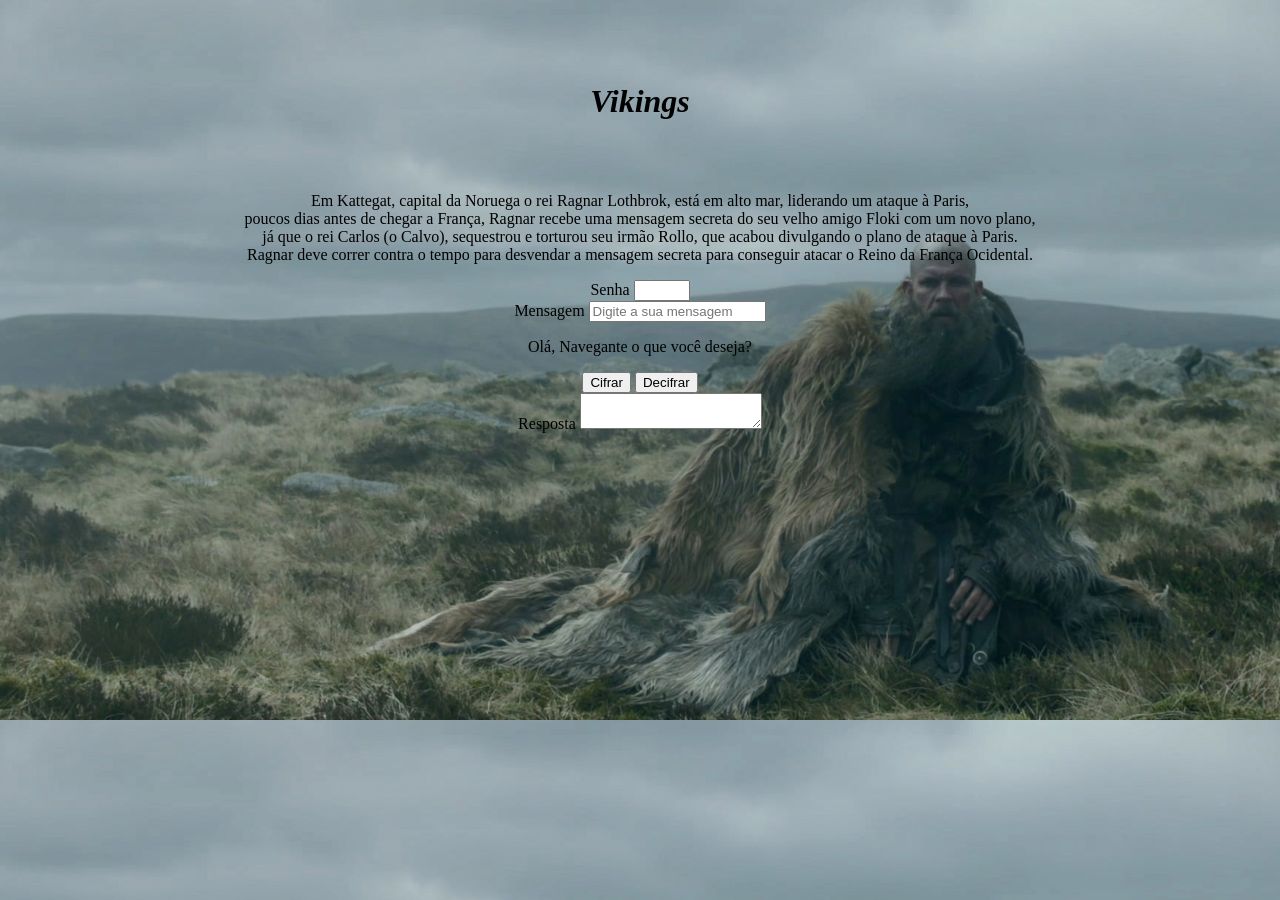
<file: index.html>
<!DOCTYPE html>
<html lang="en">
<head>
  <meta charset="UTF-8">
  <meta name="viewport" content="width=device-width, initial-scale=1.0">
  <title>Vikings</title>
  <link rel="stylesheet" href="style.css">
</head>
<body>
  <main>
    <h1 class="texto"><em>Vikings</em></h1>
    <p class="texto">Em Kattegat, capital da Noruega o rei Ragnar Lothbrok, está em alto mar, liderando um ataque à Paris, <br>
    poucos dias antes de chegar a França, Ragnar recebe uma mensagem secreta do seu velho amigo Floki com um novo plano,<br> 
    já que o rei Carlos (o Calvo), sequestrou e torturou seu irmão Rollo, que acabou divulgando o plano de ataque à Paris.<br>
    Ragnar deve correr contra o tempo para desvendar a mensagem secreta para conseguir atacar o Reino da França Ocidental.
    </p>
    <form>
      <section class= "number">
      <label class="texto" for="position">Senha</label>
      <input type="number" id="position" min="0" max="100" required>
      </section>
      <section class= "menssagesend">
      <label  class="texto" for="menssage">Mensagem</label>
      <input type="text" id="menssagesend" placeholder="Digite a sua mensagem" required>
      </section>
    </form>
    <form>
      <p class="texto">Olá, Navegante o que você deseja?</p>
      <section class="button">
      <button id="Encode" type="submit">Cifrar</button>
      <button id="Decode" type="submit">Decifrar</button>      
      </section>
      <section class="answer">
      <label class="texto" for="answer">Resposta</label>
      <textarea id="answer" type="texto"></textarea> 
      </section>
    </form>
  </main>
</body>

<script src="index.js" type="module"></script>
</html>
</file>
<file: style.css>
h1{
    text-align: center;
    padding: 50px;
}


body {
    display: block;
    text-align: center;
    padding: 4px;
    background-size: cover;
    background-image: url(img/floki_1920x1080.jpg);
}

p {
    font-family: cursive;
    text-align: center;
    border: 10px solid, center;  
}

.texto{
    font-family: cursive;
}

.button{
    font-family: cursive; 
    margin-top: auto;
}

.answer{
    text-align: center;
    margin-top: auto;
}

.section{
    display: block;
    font-size: 20px;   
}
</file>
